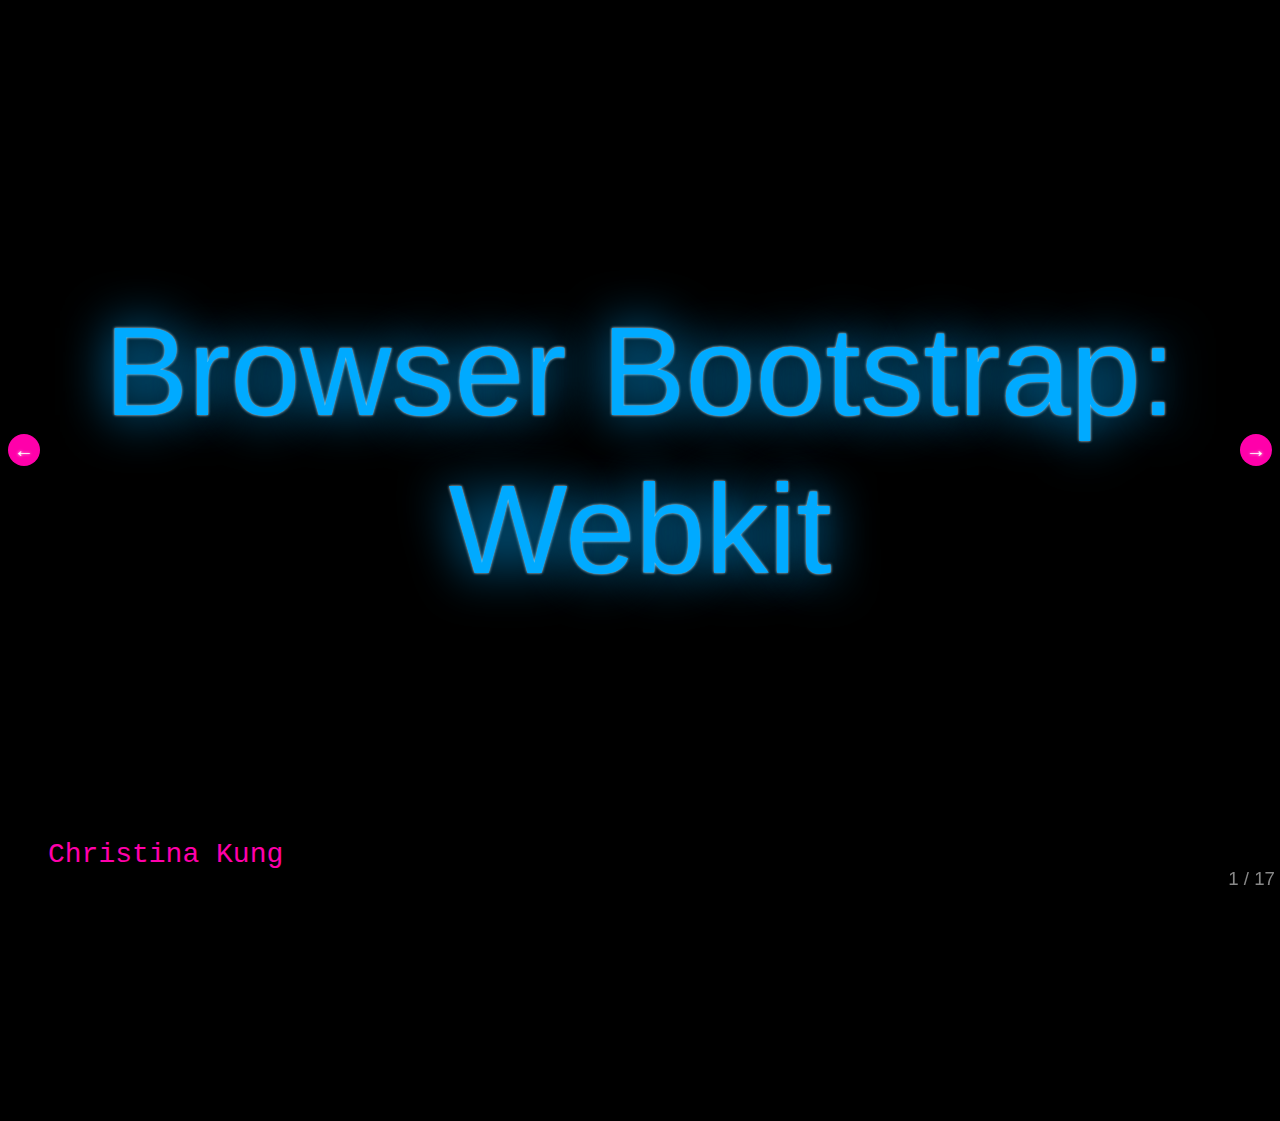
<file: index.html>
<!DOCTYPE html>
<html>
<head>
	<meta charset="utf-8">
	<meta http-equiv="X-UA-Compatible" content="IE=edge,chrome=1">
	<meta name="viewport" content="width=1024, user-scalable=no">

	<title>Browser Bootstrap: Webkit</title>
	
	<!-- Required stylesheet -->
	<link rel="stylesheet" href="core/deck.core.css">
	
	<!-- Extension CSS files go here. Remove or add as needed. -->
	<link rel="stylesheet" href="extensions/goto/deck.goto.css">
	<link rel="stylesheet" href="extensions/menu/deck.menu.css">
	<link rel="stylesheet" href="extensions/navigation/deck.navigation.css">
	<link rel="stylesheet" href="extensions/status/deck.status.css">
	<link rel="stylesheet" href="extensions/hash/deck.hash.css">
	<link rel="stylesheet" href="extensions/scale/deck.scale.css">

	<!-- Style theme. More available in /themes/style/ or create your own. -->
	<link rel="stylesheet" href="themes/style/neon.css">
	
	<!-- Transition theme. More available in /themes/transition/ or create your own. -->
	<link rel="stylesheet" href="themes/transition/horizontal-slide.css">
	
	<!-- Required Modernizr file -->
	<script src="modernizr.custom.js"></script>
</head>
<body class="deck-container browser-bootstrap">

<!-- Begin slides. Just make elements with a class of slide. -->

<section class="slide" id="title-slide">
	<h1>Browser Bootstrap: Webkit</h1>
	<p><code>Christina Kung</code></p>
</section>

<section class="slide">
	<h2>Overview</h2>
	<img class="browser-overview" src="images/browser-overview.webp"/>
	<p class="list-header">We will focus on the rendering engine. It is responsible for:</p>
	<ol>
		<li>Parse HTML into DOM (content) tree</li>
		<li>Construct render tree</li>
		<li>Layout the render tree</li>
		<li>Paint the render tree</li>
	</ol>

</section>

<section class="slide">
<h2>DOM Tree</h2>
   	<h3>Growing the DOM Tree</h3>
	<pre class="dom-tree"><code>&lt;html&gt;
 &lt;head&gt;
  &lt;title&gt;Title&lt;/title&gt;
 &lt;/head&gt;
 &lt;body&gt;
  &lt;div&gt;div-in-body&lt;/div&gt;
 &lt;/body&gt;
&lt;/html&gt;  
   </code></pre>
	<div class="arrow-right dom-tree"></div>
   <img class="dom-tree" src="images/dom-tree.jpg"/>
</section>

<section class="slide">
	<h2>DOM Tree</h2>
	<p>Lexer (Flex)</p>
	<p>Parser (Bison)</p>
	<p class="list-header">Process is <em>error tolerant</em>, but don't write crappy html</p>
	<ul>
		<li>Orphan &lt;body&gt;, &lt;tr&gt;, &lt;li&gt; </li>
		<li>Nested &lt;forms&gt;</li>	
		<li>Deep tag nesting</li>
	</ul>
</section>

<section class="slide">
	<h2>DOM Tree</h2>
	<p>Seperate process, doesn't block UI</p>
	<p>Parsing is <em>synchronous</em>, it will stop to download resources</p>
	<code class="parse-example"><pre>&lt;html&gt;
  &lt;head&gt;
		<section class="slide">    &lt;script type="text/javascipt" src="main.js"&gt;&lt;/script&gt;</section>
		<section class="slide">    &lt;script async type="text/javascipt" src="otherstuff.js"&gt;&lt;/script&gt;</section>
		<section class="slide">    &lt;link rel="stylesheet" href="styles.css"&gt;&lt;/link&gt;</section>
  &lt;/head&gt;	
    &lt;/body&gt;
      trololo
   &lt;/body&gt;
&lt;html&gt;
	</pre>	
	</code>	
	
	<p>Document set to <em>interactive</em> when dom parsing finishes</p>
	<p><em>DocumentContentLoaded</em> fired when css/non-deferred script parsing finishes</p>

</section>

<section class="slide">
	<h2>Render Tree</h2>
	<h3>Attachment</h3>
	<img class="rendering-flow" src="images/rendering-flow.png"/>
</section>

<section class="slide">
	<h2>Render Tree</h2>
		<h3>Growing the render tree</h3>
	<img src="images/render-tree.jpg"/>
</section>

<section class="slide">
	<h2>Render Tree</h2>
	<h3>Base class for render tree nodes</h3>
	<pre><code>class RenderObject {
  	virtual void layout();
  	virtual void paint(PaintInfo);
  	virtual void rect repaintRect();

        Node* node;  //the DOM node
        RenderStyle* style;  // the computed style
        RenderLayer* containgLayer; //the containing z-index layer
}    
   </code></pre>
</section>

<section class="slide">
	<h2>Render Tree</h2>
	<p>Only visible DOM nodes get a renderer</p>

    <p>Additional <em>anoynomous renders</em> may be created for bad markup</p>
    <p>RenderStyle objects contain style data from CSS</p>
	<p class="list-header">Siblings and cousins render object can <em>share RenderStyle objects</em> if they have same:</p>
	<ul>
		<li>mouse state, tag, classes, attributes, link state, focus state</li>
		<li>NO #id, inline styles, sibling selectors in css</li>
	</ul>
</section>

<section class="slide">
	<h2>Render: tips</h2>
	<p>Hide parent elements that have a lot of restyled childern</p>
	<p>Change classnames instead of individual styles</p>
	<pre><code><span class="code-highlight">//Three repaints of the anchor</span>
function selectAnchor(element) {
  element.style.fontWeight = 'bold';
  element.style.textDecoration = 'none';
  element.style.color = '#000';
}   
    </code></pre>
	<pre><code><span class="code-highlight">//So much better for so many reasons</span>
.selectedAnchor {
  font-weight: bold;
  text-decoration: none;
  color: #000;
}

function selectAnchor(element) {
  element.className = 'selectedAnchor';
}
   </code></pre>	
    
</section>

<section class="slide">
	<h2>Layout: position and size</h2>
	<p>Global layout changes - screen resize, font changes, etc</p>
	<p>Incremental layout - only relayout <em>dirty</em> nodes</p>
	<p>Webkit uses a <em>timer to batch changes</em> into one relayout</p>
	<p class="list-header">Javascript can trigger incremental layouts: 	</p>
	<code>clientHeight, clientLeft, clientTop, clientWidth, focus(), getBoundingClientRect(), getClientRects(), innerText, offsetHeight, offsetLeft, offsetParent, offsetTop, offsetWidth, outerText, scrollByLines(), scrollByPages(), scrollHeight, scrollIntoView(), scrollIntoViewIfNeeded(), scrollLeft, scrollTop, scrollWidth, etc ...</code>
	
</section>

<section class="slide">
	<h2>Layout: tips</h2>
	<p>Try to <em>batch methods</em> that manipulate the DOM separately from those that query the state	</p>
	<pre><code><span class="code-highlight">// Boo, causes two layouts</span>
<span style="color:#4DE4D2">var newWidth = aDiv.offsetWidth + 10; // Read</span>
aDiv.style.width = newWidth + 'px'; // Write
<span style="color:#4DE4D2">var newHeight = aDiv.offsetHeight + 10; // Read</span>
aDiv.style.height = newHeight + 'px'; // Write
	</code>
	</pre>
<pre><code><span class="code-highlight">// Better, only one layout</span>
<span style="color:#4DE4D2">var newWidth = aDiv.offsetWidth + 10; // Read</span>
<span style="color:#4DE4D2">var newHeight = aDiv.offsetHeight + 10; // Read</span>
aDiv.style.width = newWidth + 'px'; // Write
aDiv.style.height = newHeight + 'px'; // Write
	</code>
	</pre>
</section>

<section class="slide">
	<h2>Painting</h2>
	<h3>Similar to layout with global/incremental changes</h3>
	<p>Only repaint the delta</p>
	<p class="list-header">Properties are painted back to front in following order: </p>
	<ol>
		<li>background color</li>
		<li>background image</li>
		<li>border</li>
		<li>children</li>
		<li>outline</li>
	</ol>
</section>

<section class="slide">
	<h2>Questions?</h2>
	<h3>Twitter: @logtailer</h3>
	<h3>Instagram: blurei</h3>
	<img src="images/italics.jpeg"/>
</section>

<!-- End slides. -->


<!-- Begin extension snippets. Add or remove as needed. -->

<!-- deck.navigation snippet -->
<a href="#" class="deck-prev-link" title="Previous">&#8592;</a>
<a href="#" class="deck-next-link" title="Next">&#8594;</a>

<!-- deck.status snippet -->
<p class="deck-status">
	<span class="deck-status-current"></span>
	/
	<span class="deck-status-total"></span>
</p>

<!-- deck.goto snippet -->
<form action="." method="get" class="goto-form">
	<label for="goto-slide">Go to slide:</label>
	<input type="text" name="slidenum" id="goto-slide" list="goto-datalist">
	<datalist id="goto-datalist"></datalist>
	<input type="submit" value="Go">
</form>

<!-- deck.hash snippet -->
<a href="." title="Permalink to this slide" class="deck-permalink">#</a>

<!-- End extension snippets. -->


<!-- Required JS files. -->
<script src="jquery-1.7.2.min.js"></script>
<script src="core/deck.core.js"></script>

<!-- Extension JS files. Add or remove as needed. -->
<script src="core/deck.core.js"></script>
<script src="extensions/hash/deck.hash.js"></script>

<script src="extensions/status/deck.status.js"></script>

<script src="extensions/scale/deck.scale.js"></script>

<!-- Initialize the deck. You can put this in an external file if desired. -->
<script>
	$(function() {
		$.deck('.slide');
	});
</script>
</body>
</html>
</file>
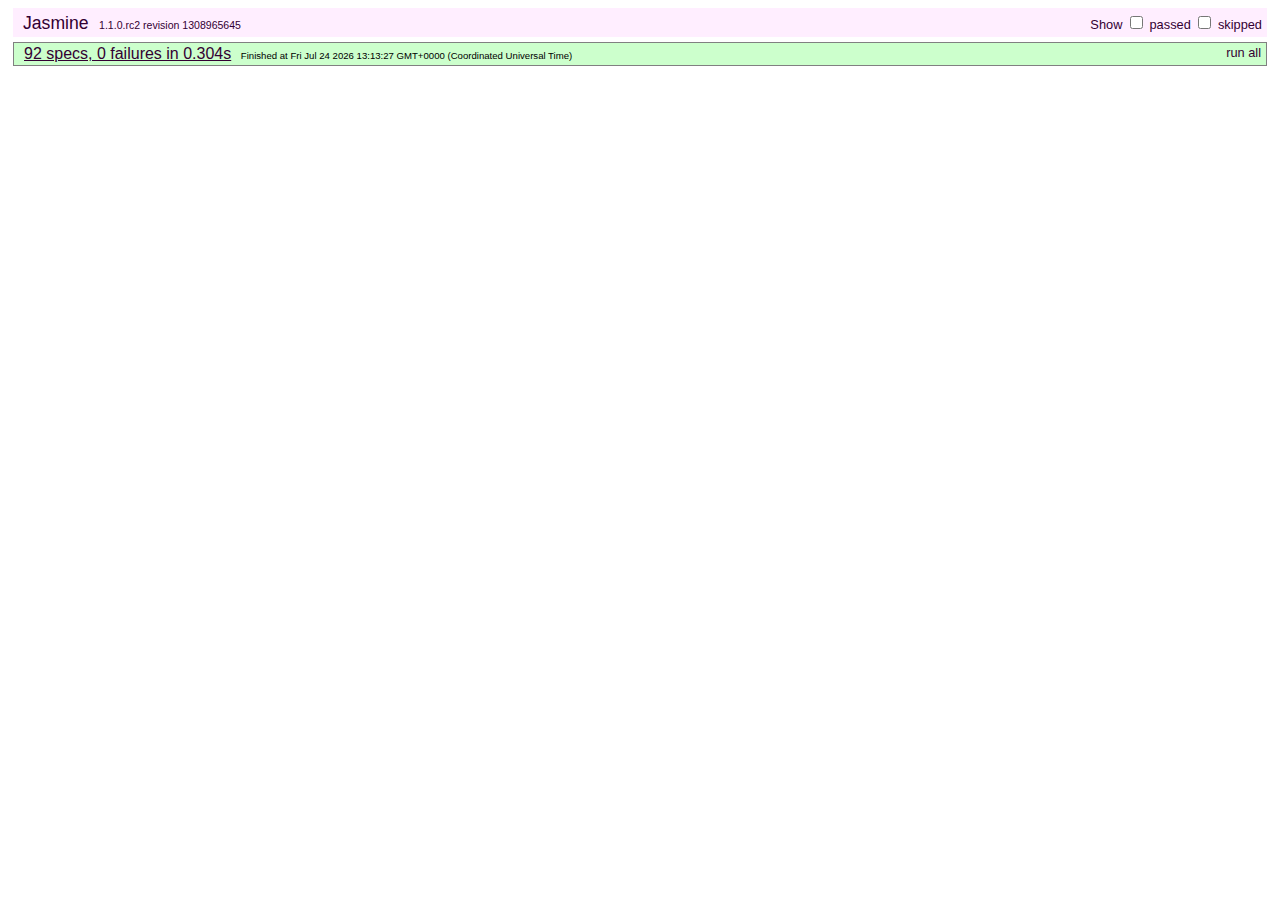
<file: test/index.html>
<!DOCTYPE HTML PUBLIC "-//W3C//DTD HTML 4.01 Transitional//EN"
  "http://www.w3.org/TR/html4/loose.dtd">
<html>
<head>
	<title>deck.js - Jasmine Test Runner</title>
	<link rel="stylesheet" type="text/css" href="lib/jasmine.css">
	<script type="text/javascript" src="../modernizr.custom.js"></script>
	<script type="text/javascript" src="lib/jasmine.js"></script>
	<script type="text/javascript" src="lib/jasmine-html.js"></script>
	<script src="../jquery-1.7.2.min.js"></script>
	<script type="text/javascript" src="lib/jasmine-jquery.js"></script>

	<!-- include source files here... -->
	<script type="text/javascript" src="../core/deck.core.js"></script>
	<script type="text/javascript" src="../extensions/hash/deck.hash.js"></script>
	<script type="text/javascript" src="../extensions/menu/deck.menu.js"></script>
	<script type="text/javascript" src="../extensions/goto/deck.goto.js"></script>
	<script type="text/javascript" src="../extensions/status/deck.status.js"></script>
	<script type="text/javascript" src="../extensions/navigation/deck.navigation.js"></script>
	<script type="text/javascript" src="../extensions/scale/deck.scale.js"></script>

	<!-- include spec files here... -->
	<script type="text/javascript" src="settings.js"></script>
	<script type="text/javascript" src="spec.core.js"></script>
	<script type="text/javascript" src="spec.menu.js"></script>
	<script type="text/javascript" src="spec.goto.js"></script>
	<script type="text/javascript" src="spec.navigation.js"></script>
	<script type="text/javascript" src="spec.hash.js"></script>
	<script type="text/javascript" src="spec.status.js"></script>
	<script type="text/javascript" src="spec.scale.js"></script>
</head>

<body>
<script type="text/javascript">
	jasmine.getEnv().addReporter(new jasmine.TrivialReporter());
	jasmine.getEnv().execute();
</script>
</body>
</html>
</file>
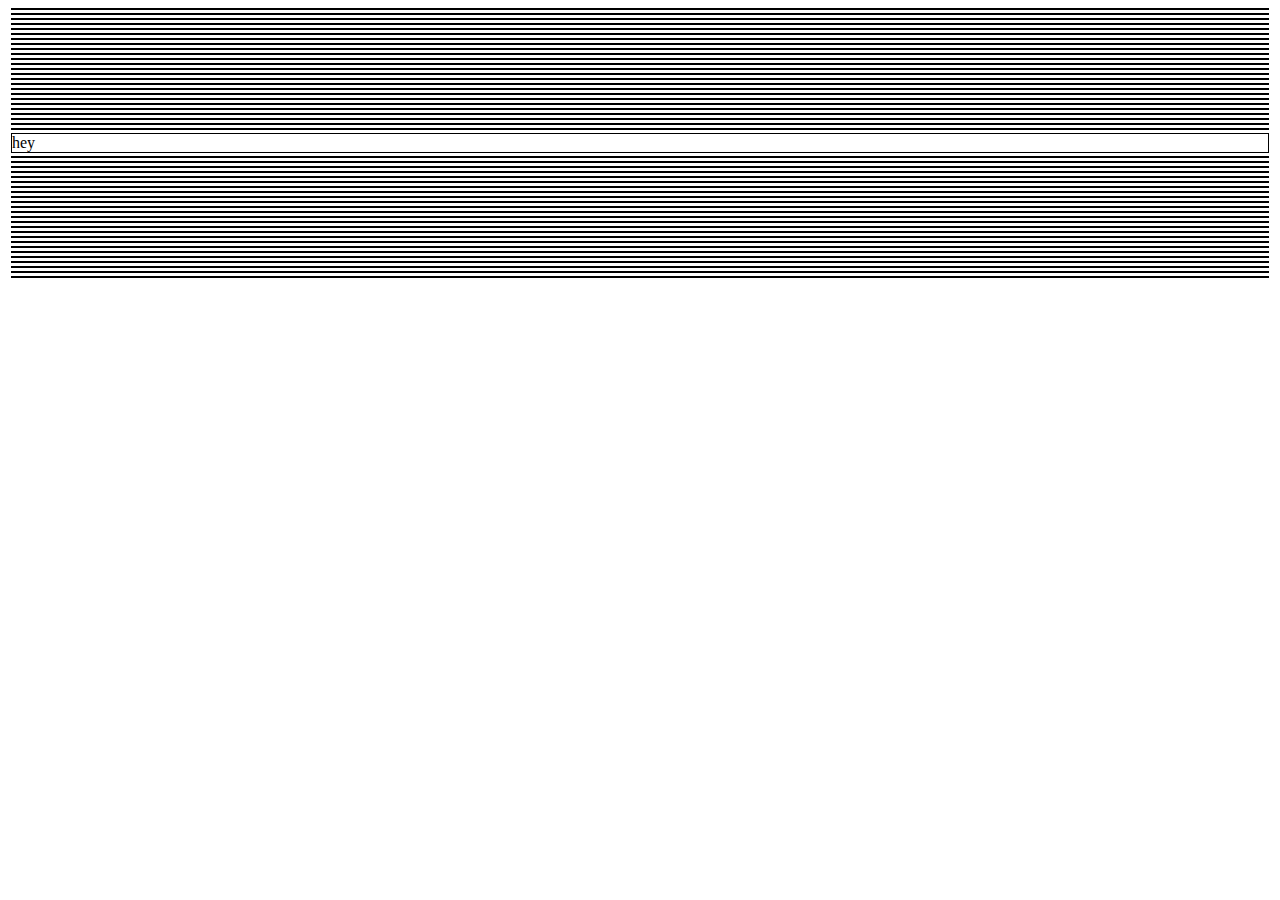
<file: test.html>
<!DOCTYPE html>
<head>

<style>
p {
    border: 1px solid #000000;
    margin: 3px;
}
</style>

</head>
<html>
<body>
<p><p><p><p><p><p><p><p><p><p><p><p><p><p><p><p><p><p><p><p><p><p><p><p><p><p>hey</p></p></p></p></p></p></p></p></p></p></p></p></p></p></p></p></p></p></p></p></p></p></p></p></p></p>
</body>
</html>
</file>
<file: core/deck.core.css>
html, body {
  height: 100%;
  padding: 0;
  margin: 0;
}

body.deck-container {
  overflow-y: auto;
  position: static;
}

.deck-container {
  position: relative;
  min-height: 100%;
  margin: 0 auto;
  padding: 0 48px;
  font-size: 16px;
  line-height: 1.25;
  overflow: hidden;
  /* Resets and base styles from HTML5 Boilerplate */
  /* End HTML5 Boilerplate adaptations */
}
.js .deck-container {
  visibility: hidden;
}
.ready .deck-container {
  visibility: visible;
}
.touch .deck-container {
  -webkit-text-size-adjust: none;
  -moz-text-size-adjust: none;
}
.deck-container div, .deck-container span, .deck-container object, .deck-container iframe,
.deck-container h1, .deck-container h2, .deck-container h3, .deck-container h4, .deck-container h5, .deck-container h6, .deck-container p, .deck-container blockquote, .deck-container pre,
.deck-container abbr, .deck-container address, .deck-container cite, .deck-container code, .deck-container del, .deck-container dfn, .deck-container em, .deck-container img, .deck-container ins, .deck-container kbd, .deck-container q, .deck-container samp,
.deck-container small, .deck-container strong, .deck-container sub, .deck-container sup, .deck-container var, .deck-container b, .deck-container i, .deck-container dl, .deck-container dt, .deck-container dd, .deck-container ol, .deck-container ul, .deck-container li,
.deck-container fieldset, .deck-container form, .deck-container label, .deck-container legend,
.deck-container table, .deck-container caption, .deck-container tbody, .deck-container tfoot, .deck-container thead, .deck-container tr, .deck-container th, .deck-container td,
.deck-container article, .deck-container aside, .deck-container canvas, .deck-container details, .deck-container figcaption, .deck-container figure,
.deck-container footer, .deck-container header, .deck-container hgroup, .deck-container menu, .deck-container nav, .deck-container section, .deck-container summary,
.deck-container time, .deck-container mark, .deck-container audio, .deck-container video {
  margin: 0;
  padding: 0;
  border: 0;
  font-size: 100%;
  font: inherit;
  vertical-align: baseline;
}
.deck-container article, .deck-container aside, .deck-container details, .deck-container figcaption, .deck-container figure,
.deck-container footer, .deck-container header, .deck-container hgroup, .deck-container menu, .deck-container nav, .deck-container section {
  display: block;
}
.deck-container blockquote, .deck-container q {
  quotes: none;
}
.deck-container blockquote:before, .deck-container blockquote:after, .deck-container q:before, .deck-container q:after {
  content: "";
  content: none;
}
.deck-container ins {
  background-color: #ff9;
  color: #000;
  text-decoration: none;
}
.deck-container mark {
  background-color: #ff9;
  color: #000;
  font-style: italic;
  font-weight: bold;
}
.deck-container del {
  text-decoration: line-through;
}
.deck-container abbr[title], .deck-container dfn[title] {
  border-bottom: 1px dotted;
  cursor: help;
}
.deck-container table {
  border-collapse: collapse;
  border-spacing: 0;
}
.deck-container hr {
  display: block;
  height: 1px;
  border: 0;
  border-top: 1px solid #ccc;
  margin: 1em 0;
  padding: 0;
}
.deck-container input, .deck-container select {
  vertical-align: middle;
}
.deck-container select, .deck-container input, .deck-container textarea, .deck-container button {
  font: 99% sans-serif;
}
.deck-container pre, .deck-container code, .deck-container kbd, .deck-container samp {
  font-family: monospace, sans-serif;
}
.deck-container a {
  -webkit-tap-highlight-color: rgba(0, 0, 0, 0);
}
.deck-container a:hover, .deck-container a:active {
  outline: none;
}
.deck-container ul, .deck-container ol {
  margin-left: 2em;
  vertical-align: top;
}
.deck-container ol {
  list-style-type: decimal;
}
.deck-container nav ul, .deck-container nav li {
  margin: 0;
  list-style: none;
  list-style-image: none;
}
.deck-container small {
  font-size: 85%;
}
.deck-container strong, .deck-container th {
  font-weight: bold;
}
.deck-container td {
  vertical-align: top;
}
.deck-container sub, .deck-container sup {
  font-size: 75%;
  line-height: 0;
  position: relative;
}
.deck-container sup {
  top: -0.5em;
}
.deck-container sub {
  bottom: -0.25em;
}
.deck-container textarea {
  overflow: auto;
}
.ie6 .deck-container legend, .ie7 .deck-container legend {
  margin-left: -7px;
}
.deck-container input[type="radio"] {
  vertical-align: text-bottom;
}
.deck-container input[type="checkbox"] {
  vertical-align: bottom;
}
.ie7 .deck-container input[type="checkbox"] {
  vertical-align: baseline;
}
.ie6 .deck-container input {
  vertical-align: text-bottom;
}
.deck-container label, .deck-container input[type="button"], .deck-container input[type="submit"], .deck-container input[type="image"], .deck-container button {
  cursor: pointer;
}
.deck-container button, .deck-container input, .deck-container select, .deck-container textarea {
  margin: 0;
}
.deck-container input:invalid, .deck-container textarea:invalid {
  border-radius: 1px;
  -moz-box-shadow: 0px 0px 5px red;
  -webkit-box-shadow: 0px 0px 5px red;
  box-shadow: 0px 0px 5px red;
}
.deck-container input:invalid .no-boxshadow, .deck-container textarea:invalid .no-boxshadow {
  background-color: #f0dddd;
}
.deck-container button {
  width: auto;
  overflow: visible;
}
.ie7 .deck-container img {
  -ms-interpolation-mode: bicubic;
}
.deck-container, .deck-container select, .deck-container input, .deck-container textarea {
  color: #444;
}
.deck-container a {
  color: #607890;
}
.deck-container a:hover, .deck-container a:focus {
  color: #036;
}
.deck-container a:link {
  -webkit-tap-highlight-color: #fff;
}
.deck-container.deck-loading {
  display: none;
}

.slide {
  width: auto;
  min-height: 100%;
  position: relative;
}
.slide h1 {
  font-size: 4.5em;
}
.slide h1, .slide .vcenter {
  font-weight: bold;
  text-align: center;
  padding-top: 1em;
  max-height: 100%;
}
.csstransforms .slide h1, .csstransforms .slide .vcenter {
  padding: 0 48px;
  position: absolute;
  left: 0;
  right: 0;
  top: 50%;
  -webkit-transform: translate(0, -50%);
  -moz-transform: translate(0, -50%);
  -ms-transform: translate(0, -50%);
  -o-transform: translate(0, -50%);
  transform: translate(0, -50%);
}
.slide .vcenter h1 {
  position: relative;
  top: auto;
  padding: 0;
  -webkit-transform: none;
  -moz-transform: none;
  -ms-transform: none;
  -o-transform: none;
  transform: none;
}
.slide h2 {
  font-size: 2.25em;
  font-weight: bold;
  padding-top: .5em;
  margin: 0 0 .66666em 0;
  border-bottom: 3px solid #888;
}
.slide h3 {
  font-size: 1.4375em;
  font-weight: bold;
  margin-bottom: .30435em;
}
.slide h4 {
  font-size: 1.25em;
  font-weight: bold;
  margin-bottom: .25em;
}
.slide h5 {
  font-size: 1.125em;
  font-weight: bold;
  margin-bottom: .2222em;
}
.slide h6 {
  font-size: 1em;
  font-weight: bold;
}
.slide img, .slide iframe, .slide video {
  display: block;
  max-width: 100%;
}
.slide video, .slide iframe, .slide img {
  display: block;
  margin: 0 auto;
}
.slide p, .slide blockquote, .slide iframe, .slide img, .slide ul, .slide ol, .slide pre, .slide video {
  margin-bottom: 1em;
}
.slide pre {
  white-space: pre;
  white-space: pre-wrap;
  word-wrap: break-word;
  padding: 1em;
  border: 1px solid #888;
}
.slide em {
  font-style: italic;
}
.slide li {
  padding: .25em 0;
  vertical-align: middle;
}

.deck-before, .deck-previous, .deck-next, .deck-after {
  position: absolute;
  left: -999em;
  top: -999em;
}

.deck-current {
  z-index: 2;
}

.slide .slide {
  visibility: hidden;
  position: static;
  min-height: 0;
}

.deck-child-current {
  position: static;
  z-index: 2;
}
.deck-child-current .slide {
  visibility: hidden;
}
.deck-child-current .deck-previous, .deck-child-current .deck-before, .deck-child-current .deck-current {
  visibility: visible;
}

@media screen and (max-device-width: 480px) {
  /* html { -webkit-text-size-adjust:none; -ms-text-size-adjust:none; } */
}
@media print {
  * {
    background: transparent !important;
    color: black !important;
    text-shadow: none !important;
    filter: none !important;
    -ms-filter: none !important;
    -webkit-box-reflect: none !important;
    -moz-box-reflect: none !important;
    -webkit-box-shadow: none !important;
    -moz-box-shadow: none !important;
    box-shadow: none !important;
  }
  * :before, * :after {
    display: none !important;
  }

  a, a:visited {
    color: #444 !important;
    text-decoration: underline;
  }

  a[href]:after {
    content: " (" attr(href) ")";
  }

  abbr[title]:after {
    content: " (" attr(title) ")";
  }

  .ir a:after, a[href^="javascript:"]:after, a[href^="#"]:after {
    content: "";
  }

  pre, blockquote {
    border: 1px solid #999;
    page-break-inside: avoid;
  }

  thead {
    display: table-header-group;
  }

  tr, img {
    page-break-inside: avoid;
  }

  @page {
    margin: 0.5cm;
}

  p, h2, h3 {
    orphans: 3;
    widows: 3;
  }

  h2, h3 {
    page-break-after: avoid;
  }

  .slide {
    position: static !important;
    visibility: visible !important;
    display: block !important;
    -webkit-transform: none !important;
    -moz-transform: none !important;
    -o-transform: none !important;
    -ms-transform: none !important;
    transform: none !important;
    opacity: 1 !important;
  }

  h1, .vcenter {
    -webkit-transform: none !important;
    -moz-transform: none !important;
    -o-transform: none !important;
    -ms-transform: none !important;
    transform: none !important;
    padding: 0 !important;
    position: static !important;
  }

  .deck-container > .slide {
    page-break-after: always;
  }

  .deck-container {
    width: 100% !important;
    height: auto !important;
    padding: 0 !important;
    display: block !important;
  }

  script {
    display: none;
  }
}
</file>
<file: extensions/goto/deck.goto.css>
.deck-container .goto-form {
  position: absolute;
  z-index: 3;
  bottom: 10px;
  left: 50%;
  height: 1.75em;
  margin: 0 0 0 -9.125em;
  line-height: 1.75em;
  padding: 0.625em;
  display: none;
  background: #ccc;
  overflow: hidden;
}
.borderradius .deck-container .goto-form {
  -webkit-border-radius: 10px;
  -moz-border-radius: 10px;
  border-radius: 10px;
}
.deck-container .goto-form label {
  font-weight: bold;
}
.deck-container .goto-form label, .deck-container .goto-form input {
  display: inline-block;
  font-family: inherit;
}

.deck-goto .goto-form {
  display: block;
}

#goto-slide {
  width: 8.375em;
  margin: 0 0.625em;
  height: 1.4375em;
}

@media print {
  .goto-form, #goto-slide {
    display: none !important;
  }
}
</file>
<file: extensions/menu/deck.menu.css>
.deck-menu .slide {
  background: #eee;
  position: relative;
  left: 0;
  top: 0;
  visibility: visible;
  cursor: pointer;
}
.no-csstransforms .deck-menu > .slide {
  float: left;
  width: 22%;
  height: 22%;
  min-height: 0;
  margin: 1%;
  font-size: 0.22em;
  overflow: hidden;
  padding: 0 0.5%;
}
.csstransforms .deck-menu > .slide {
  -webkit-transform: scale(0.22) !important;
  -moz-transform: scale(0.22) !important;
  -o-transform: scale(0.22) !important;
  -ms-transform: scale(0.22) !important;
  transform: scale(0.22) !important;
  -webkit-transform-origin: 0 0;
  -moz-transform-origin: 0 0;
  -o-transform-origin: 0 0;
  -ms-transform-origin: 0 0;
  transform-origin: 0 0;
  -webkit-box-sizing: border-box;
  -moz-box-sizing: border-box;
  box-sizing: border-box;
  width: 100%;
  height: 100%;
  overflow: hidden;
  padding: 0 48px;
  margin: 12px;
}
.deck-menu iframe, .deck-menu img, .deck-menu video {
  max-width: 100%;
}
.deck-menu .deck-current, .no-touch .deck-menu .slide:hover {
  background: #ddf;
}
.deck-menu.deck-container:hover .deck-prev-link, .deck-menu.deck-container:hover .deck-next-link {
  display: none;
}
</file>
<file: extensions/navigation/deck.navigation.css>
.deck-container .deck-prev-link, .deck-container .deck-next-link {
  display: none;
  position: absolute;
  z-index: 3;
  top: 50%;
  width: 32px;
  height: 32px;
  margin-top: -16px;
  font-size: 20px;
  font-weight: bold;
  line-height: 32px;
  vertical-align: middle;
  text-align: center;
  text-decoration: none;
  color: #fff;
  background: #888;
}
.borderradius .deck-container .deck-prev-link, .borderradius .deck-container .deck-next-link {
  -webkit-border-radius: 16px;
  -moz-border-radius: 16px;
  border-radius: 16px;
}
.deck-container .deck-prev-link:hover, .deck-container .deck-prev-link:focus, .deck-container .deck-prev-link:active, .deck-container .deck-prev-link:visited, .deck-container .deck-next-link:hover, .deck-container .deck-next-link:focus, .deck-container .deck-next-link:active, .deck-container .deck-next-link:visited {
  color: #fff;
}
.deck-container .deck-prev-link {
  left: 8px;
}
.deck-container .deck-next-link {
  right: 8px;
}
.deck-container:hover .deck-prev-link, .deck-container:hover .deck-next-link {
  display: block;
}
.deck-container:hover .deck-prev-link.deck-nav-disabled, .touch .deck-container:hover .deck-prev-link, .deck-container:hover .deck-next-link.deck-nav-disabled, .touch .deck-container:hover .deck-next-link {
  display: none;
}

@media print {
  .deck-prev-link, .deck-next-link {
    display: none !important;
  }
}
</file>
<file: extensions/status/deck.status.css>
.deck-container .deck-status {
  position: absolute;
  bottom: 10px;
  right: 5px;
  color: #888;
  z-index: 3;
  margin: 0;
}

body.deck-container .deck-status {
  position: fixed;
}

@media print {
  .deck-status {
    display: none;
  }
}
</file>
<file: extensions/hash/deck.hash.css>
.deck-container .deck-permalink {
  display: none;
  position: absolute;
  z-index: 4;
  bottom: 30px;
  right: 0;
  width: 48px;
  text-align: center;
}

.no-history .deck-container:hover .deck-permalink {
  display: block;
}
</file>
<file: extensions/scale/deck.scale.css>
/* Remove this line if you are embedding deck.js in a page and
using the scale extension. */
.csstransforms {
  overflow: hidden;
}

.csstransforms .deck-container.deck-scale:not(.deck-menu) > .slide {
  -webkit-box-sizing: padding-box;
  -moz-box-sizing: padding-box;
  box-sizing: padding-box;
  width: 100%;
  padding-bottom: 20px;
}
.csstransforms .deck-container.deck-scale:not(.deck-menu) > .slide > .deck-slide-scaler {
  -webkit-transform-origin: 50% 0;
  -moz-transform-origin: 50% 0;
  -o-transform-origin: 50% 0;
  -ms-transform-origin: 50% 0;
  transform-origin: 50% 0;
}

.csstransforms .deck-container.deck-menu .deck-slide-scaler {
  -webkit-transform: none !important;
  -moz-transform: none !important;
  -o-transform: none !important;
  -ms-transform: none !important;
  transform: none !important;
}
</file>
<file: themes/style/neon.css>
.deck-container {
  font-family: "Gill Sans", "Gill Sans MT", Calibri, sans-serif;
  font-size: 1.75em;
  color: #aaa;
  background: #000;
}
.deck-container .slide {
  background: #000;
}
.deck-container .slide h1 {
  color: #0af;
  font-weight: normal;
  font-weight: 100;
  text-shadow: 0 0 50px #0af, 0 0 3px #fff;
}
.deck-container .slide h2 {
  color: #af0;
  border-bottom-color: #ccc;
  font-weight: normal;
  font-weight: 100;
  text-shadow: 0 0 15px #af0, 0 0 2px #fff;
  border-bottom: 1px solid #333;
}
.deck-container .slide h3 {
  color: #fff;
  font-weight: normal;
  font-weight: 100;
  text-shadow: 0 0 10px #fff, 0 0 2px #fff;
}
.deck-container .slide pre {
  border-color: #333;
}
.deck-container .slide pre code {
  color: #fff;
}
.deck-container .slide code {
  color: #f0a;
}
.deck-container .slide blockquote {
  font-size: 2em;
  padding: 1em 2em;
  color: #fff;
  border-left: 5px solid #fff;
}
.deck-container .slide blockquote p {
  margin: 0;
}
.deck-container .slide blockquote cite {
  font-size: .5em;
  font-style: normal;
  font-weight: normal;
  font-weight: 100;
  color: #aaa;
  text-shadow: 0 0 15px #fff, 0 0 2px #fff;
}
.deck-container .slide ::-moz-selection {
  background: #a0f;
}
.deck-container .slide ::selection {
  background: #a0f;
}
.deck-container .slide a, .deck-container .slide a:hover, .deck-container .slide a:focus, .deck-container .slide a:active, .deck-container .slide a:visited {
  color: #f0a;
  text-decoration: none;
}
.deck-container .slide a:hover, .deck-container .slide a:focus {
  text-decoration: underline;
}
.deck-container .deck-prev-link, .deck-container .deck-next-link {
  background: #f0a;
  text-shadow: 0 0 3px #fff;
}
.deck-container .deck-prev-link, .deck-container .deck-prev-link:hover, .deck-container .deck-prev-link:focus, .deck-container .deck-prev-link:active, .deck-container .deck-prev-link:visited, .deck-container .deck-next-link, .deck-container .deck-next-link:hover, .deck-container .deck-next-link:focus, .deck-container .deck-next-link:active, .deck-container .deck-next-link:visited {
  color: #fff;
}
.deck-container .deck-prev-link:hover, .deck-container .deck-prev-link:focus, .deck-container .deck-next-link:hover, .deck-container .deck-next-link:focus {
  text-decoration: none;
}
.boxshadow .deck-container .deck-prev-link:hover, .boxshadow .deck-container .deck-prev-link:focus, .boxshadow .deck-container .deck-next-link:hover, .boxshadow .deck-container .deck-next-link:focus {
  -webkit-box-shadow: 0 0 20px #f0a, 0 0 5px #fff;
  -moz-box-shadow: 0 0 20px #f0a, 0 0 5px #fff;
  box-shadow: 0 0 20px #f0a, 0 0 5px #fff;
}
.deck-container > .slide .deck-before, .deck-container > .slide .deck-previous {
  opacity: 0.4;
}
.deck-container > .slide .deck-before:not(.deck-child-current) .deck-before, .deck-container > .slide .deck-before:not(.deck-child-current) .deck-previous, .deck-container > .slide .deck-previous:not(.deck-child-current) .deck-before, .deck-container > .slide .deck-previous:not(.deck-child-current) .deck-previous {
  opacity: 1;
}
.deck-container > .slide .deck-child-current {
  opacity: 1;
}
.deck-container .deck-status {
  font-size: 0.6666em;
}
.deck-container .goto-form {
  background: #000;
  border: 1px solid #f0a;
}
.deck-container .goto-form label {
  color: #fff;
}
.deck-container.deck-menu .slide {
  background: #333;
}
.deck-container.deck-menu .deck-current {
  background: #444;
}
.boxshadow .deck-container.deck-menu .deck-current {
  background: #000;
  -webkit-box-shadow: 0 0 20px #f0a, 0 0 5px #fff;
  -moz-box-shadow: 0 0 20px #f0a, 0 0 5px #fff;
  box-shadow: 0 0 20px #f0a, 0 0 5px #fff;
}
.no-touch .deck-container.deck-menu .slide:hover {
  background: #444;
}
.no-touch.boxshadow .deck-container.deck-menu .slide:hover {
  background: #000;
  -webkit-box-shadow: 0 0 20px #f0a, 0 0 5px #fff;
  -moz-box-shadow: 0 0 20px #f0a, 0 0 5px #fff;
  box-shadow: 0 0 20px #f0a, 0 0 5px #fff;
}

/********CKUNG ADDED**************/
img.browser-overview {
  width: 60%;
  float: right;
}

img.rendering-flow {
  width: 70%;
}

#title-slide p {
  position: absolute;
  bottom: 0;
}

.browser-bootstrap .slide em {
  color: #AF45CC;
  font-style: normal;
}

p.list-header {
  margin-bottom: 0;
}

img.forest {
  width: 35%;
}

.dom-tree {
  display: inline;
  float: left;
}

.dom-tree + h3 {
  clear: both;
}

.dom-tree.arrow-right {
  margin: 8%;
}

.deck-container div.arrow-right {
  width: 0; 
  height: 0; 
  border-top: 50px solid transparent;
  border-bottom: 50px solid transparent;
  border-left: 50px solid #AF45CC;
}

.parse-example pre{
  color: #aaaaaa;
}

.parse-example .slide {
  color: #f0a;
}

.code-highlight {
  color: #f0a;
}
</file>
<file: themes/transition/horizontal-slide.css>
.csstransitions.csstransforms {
  overflow-x: hidden;
}
.csstransitions.csstransforms .deck-container > .slide {
  -webkit-transition: -webkit-transform 500ms ease-in-out;
  -moz-transition: -moz-transform 500ms ease-in-out;
  -ms-transition: -ms-transform 500ms ease-in-out;
  -o-transition: -o-transform 500ms ease-in-out;
  transition: transform 500ms ease-in-out;
}
.csstransitions.csstransforms .deck-container:not(.deck-menu) > .slide {
  position: absolute;
  top: 0;
  left: 0;
  -webkit-box-sizing: border-box;
  -moz-box-sizing: border-box;
  box-sizing: border-box;
  width: 100%;
  padding: 0 48px;
}
.csstransitions.csstransforms .deck-container:not(.deck-menu) > .slide .slide {
  position: relative;
  left: 0;
  top: 0;
  -webkit-transition: -webkit-transform 500ms ease-in-out, opacity 500ms ease-in-out;
  -moz-transition: -moz-transform 500ms ease-in-out, opacity 500ms ease-in-out;
  -ms-transition: -ms-transform 500ms ease-in-out, opacity 500ms ease-in-out;
  -o-transition: -o-transform 500ms ease-in-out, opacity 500ms ease-in-out;
  transition: -webkit-transform 500ms ease-in-out, opacity 500ms ease-in-out;
}
.csstransitions.csstransforms .deck-container:not(.deck-menu) > .slide .deck-next, .csstransitions.csstransforms .deck-container:not(.deck-menu) > .slide .deck-after {
  visibility: visible;
  -webkit-transform: translate3d(200%, 0, 0);
  -moz-transform: translate(200%, 0);
  -ms-transform: translate(200%, 0);
  -o-transform: translate(200%, 0);
  transform: translate3d(200%, 0, 0);
}
.csstransitions.csstransforms .deck-container:not(.deck-menu) > .deck-previous {
  -webkit-transform: translate3d(-200%, 0, 0);
  -moz-transform: translate(-200%, 0);
  -ms-transform: translate(-200%, 0);
  -o-transform: translate(-200%, 0);
  transform: translate3d(-200%, 0, 0);
}
.csstransitions.csstransforms .deck-container:not(.deck-menu) > .deck-before {
  -webkit-transform: translate3d(-400%, 0, 0);
  -moz-transform: translate(-400%, 0);
  -ms-transform: translate(-400%, 0);
  -o-transform: translate(-400%, 0);
  transform: translate3d(-400%, 0, 0);
}
.csstransitions.csstransforms .deck-container:not(.deck-menu) > .deck-next {
  -webkit-transform: translate3d(200%, 0, 0);
  -moz-transform: translate(200%, 0);
  -ms-transform: translate(200%, 0);
  -o-transform: translate(200%, 0);
  transform: translate3d(200%, 0, 0);
}
.csstransitions.csstransforms .deck-container:not(.deck-menu) > .deck-after {
  -webkit-transform: translate3d(400%, 0, 0);
  -moz-transform: translate(400%, 0);
  -ms-transform: translate(400%, 0);
  -o-transform: translate(400%, 0);
  transform: translate3d(400%, 0, 0);
}
.csstransitions.csstransforms .deck-container:not(.deck-menu) > .deck-before .slide, .csstransitions.csstransforms .deck-container:not(.deck-menu) > .deck-previous .slide {
  visibility: visible;
}
.csstransitions.csstransforms .deck-container:not(.deck-menu) > .deck-child-current {
  -webkit-transform: none;
  -moz-transform: none;
  -ms-transform: none;
  -o-transform: none;
  transform: none;
}
</file>
<file: test/lib/jasmine.css>
body {
  font-family: "Helvetica Neue Light", "Lucida Grande", "Calibri", "Arial", sans-serif;
}


.jasmine_reporter a:visited, .jasmine_reporter a {
  color: #303; 
}

.jasmine_reporter a:hover, .jasmine_reporter a:active {
  color: blue; 
}

.run_spec {
  float:right;
  padding-right: 5px;
  font-size: .8em;
  text-decoration: none;
}

.jasmine_reporter {
  margin: 0 5px;
}

.banner {
  color: #303;
  background-color: #fef;
  padding: 5px;
}

.logo {
  float: left;
  font-size: 1.1em;
  padding-left: 5px;
}

.logo .version {
  font-size: .6em;
  padding-left: 1em;
}

.runner.running {
  background-color: yellow;
}


.options {
  text-align: right;
  font-size: .8em;
}




.suite {
  border: 1px outset gray;
  margin: 5px 0;
  padding-left: 1em;
}

.suite .suite {
  margin: 5px; 
}

.suite.passed {
  background-color: #dfd;
}

.suite.failed {
  background-color: #fdd;
}

.spec {
  margin: 5px;
  padding-left: 1em;
  clear: both;
}

.spec.failed, .spec.passed, .spec.skipped {
  padding-bottom: 5px;
  border: 1px solid gray;
}

.spec.failed {
  background-color: #fbb;
  border-color: red;
}

.spec.passed {
  background-color: #bfb;
  border-color: green;
}

.spec.skipped {
  background-color: #bbb;
}

.messages {
  border-left: 1px dashed gray;
  padding-left: 1em;
  padding-right: 1em;
}

.passed {
  background-color: #cfc;
  display: none;
}

.failed {
  background-color: #fbb;
}

.skipped {
  color: #777;
  background-color: #eee;
  display: none;
}


/*.resultMessage {*/
  /*white-space: pre;*/
/*}*/

.resultMessage span.result {
  display: block;
  line-height: 2em;
  color: black;
}

.resultMessage .mismatch {
  color: black;
}

.stackTrace {
  white-space: pre;
  font-size: .8em;
  margin-left: 10px;
  max-height: 5em;
  overflow: auto;
  border: 1px inset red;
  padding: 1em;
  background: #eef;
}

.finished-at {
  padding-left: 1em;
  font-size: .6em;
}

.show-passed .passed,
.show-skipped .skipped {
  display: block;
}


#jasmine_content {
  position:fixed;
  right: 100%;
}

.runner {
  border: 1px solid gray;
  display: block;
  margin: 5px 0;
  padding: 2px 0 2px 10px;
}
</file>
